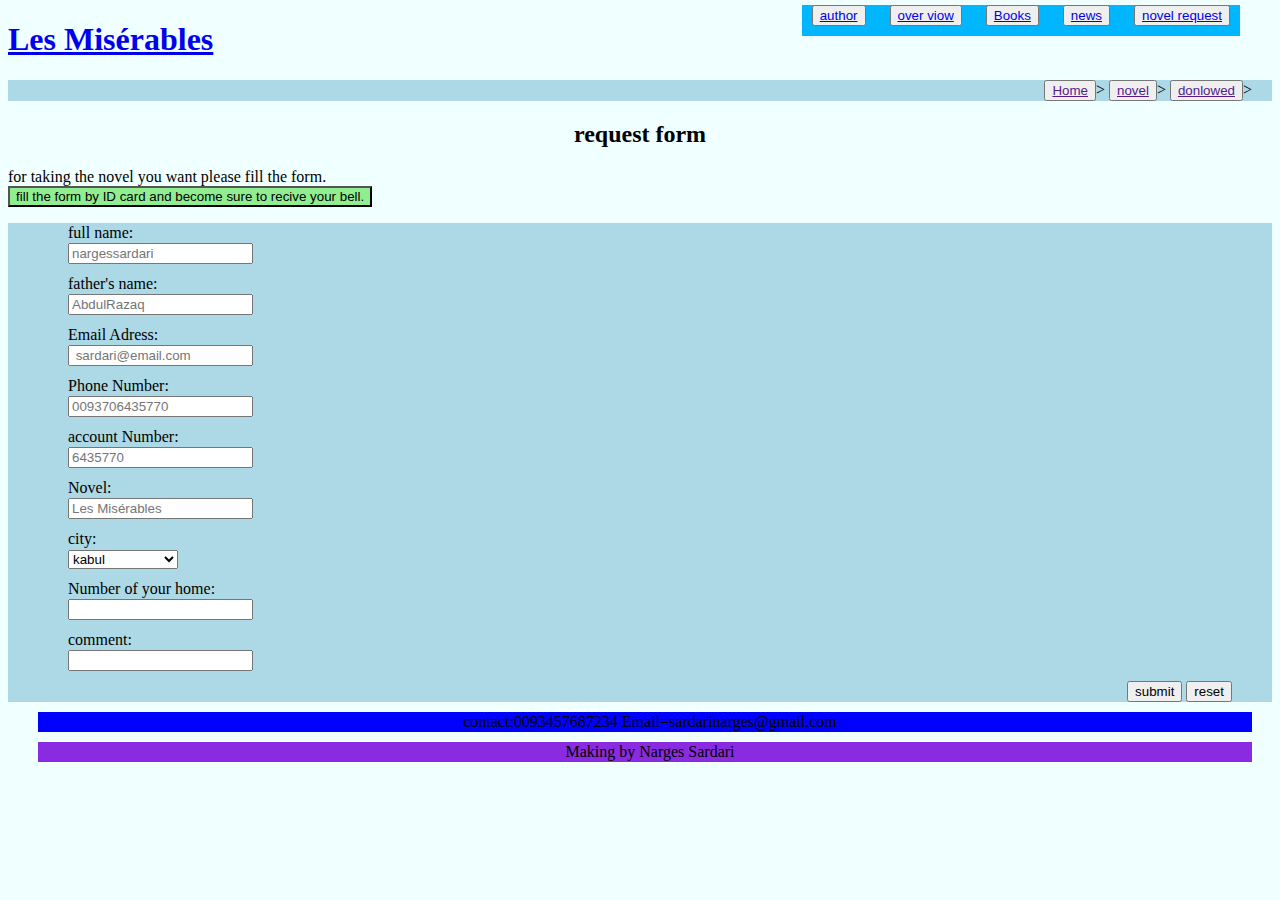
<file: form.html>
<!DOCTYPE html>
<html lang="en">
    <head>
        <title>
            Les Misérables
        </title>
        <meta charset="UTF-8">
    <meta name="viewport" content="width=device-width, initial-scale=1.0">
    <link href="Form.css" rel="stylesheet" type="text/css">
    </head>
        <body>
            <header>
                <h1><a href="index.html">Les Misérables</a></h1>
            </header>
            <nav>
                <button><a href="author.html">author</a></button>
                <button><a href="#">over viow</a></button>
                <button> <a href="#">Books </a></button>
                <button><a href="#">news</a></button>
                <button><a href="form.html">novel request</a></button>
            </nav>
            <div class="breadcrumbs">
                    <button><a href="">Home</a></button>>
                    <button><a href="">novel</a></button>>
                    <button><a href="">donlowed</a></button>>
            </div>
                <h2 >request form</h2>                    
                <p>for taking the novel you want please fill the form. 
                    <button class="in-line"> fill the form by ID card and become sure to recive your bell.</button>
                <form action="submit.html" method="get"> 
                <div id="form">
                    <div>
                        <label for="full-name">full name: </label>
                        <input id="full-name" type="text" placeholder="nargessardari" name="main-name" required>
                    </div>
                    <div>
                        <label for="fathername">father's name:</label>
                        <input id="fathername" type="text" placeholder="AbdulRazaq" required>
                    </div>
                    <div>
                        <label for="emailadress">Email Adress: </label>
                        <input id="emailadress" type="email" placeholder=" sardari@email.com"  required>
                    </div>
                    <div>
                        <label>Phone Number: </label>
                        <input id="phone-Number" type="number" placeholder="0093706435770"  min="1" >
                    </div>
                    <div>
                        <label id="number">account Number: </label>
                        <input id="account-Number" type="number" placeholder="6435770"  min="1" >
                    </div>
                    <div>
                        <label class="selector"> Novel:</label><input id="novel" type="text" placeholder="Les Misérables" required >
               
                    </div>
                    <div>
                        <label> city: </label>
                        <select id="main-lacation" name="city">
                            <option value="kabul">kabul</option>
                            <option value="herat">herat</option>
                            <option value="balkh">balkh</option>
                            <option value="khandahar">khandahar</option>
                            <option value="bamyan">bamyan</option>
                            <option value="nangarhar">nangarhar</option>
                            <option value="paktiaa">paktiaa</option>
                            <option value="paktika">paktika</option>
                            <option value="konar">konar</option>
                            <option value="takhar">takhar</option>
                            <option value="badakhshan">badakhshan</option>
                            <option value="fariyab">fariyab</option>
                            <option value="badghase">badghase</option>
                            <option value="farah">farah</option>
                            <option value="helmand">helmand</option>
                            <option value="nemroz">nemroz</option>
                            <option value="ghour">ghour</option>
                            <option value="madan wardak">madan wardak</option>
                            <option value="sarpool">sarpool</option>
                            <option value="ghazni">ghazni</option>
                            <option value="zabul">zabul</option>
                        </select>
                    </div>
                    <div>
                        <label id="home-adress">Number of your home:</label>
                        <input id="adress" type="text">
                    </div>
                    <div>
                        <label>comment:</label><input
                        type="text" name="comment" required> 
                    </div>
                    <div class="button-row">
                        <button type="submit">submit</button>
                        <button type="reset">reset</button>
                    </div> 
                </div>
            </form>
            </body>
       <footer>
        <div class="footer-container">
            <div class="footer">
                contact:0093457687234
                Email=sardarinarges@gmail.com
            </div>
            <div class="container">
                Making by Narges Sardari
            </div>
       </div>
      </footer>
</html>
</file>
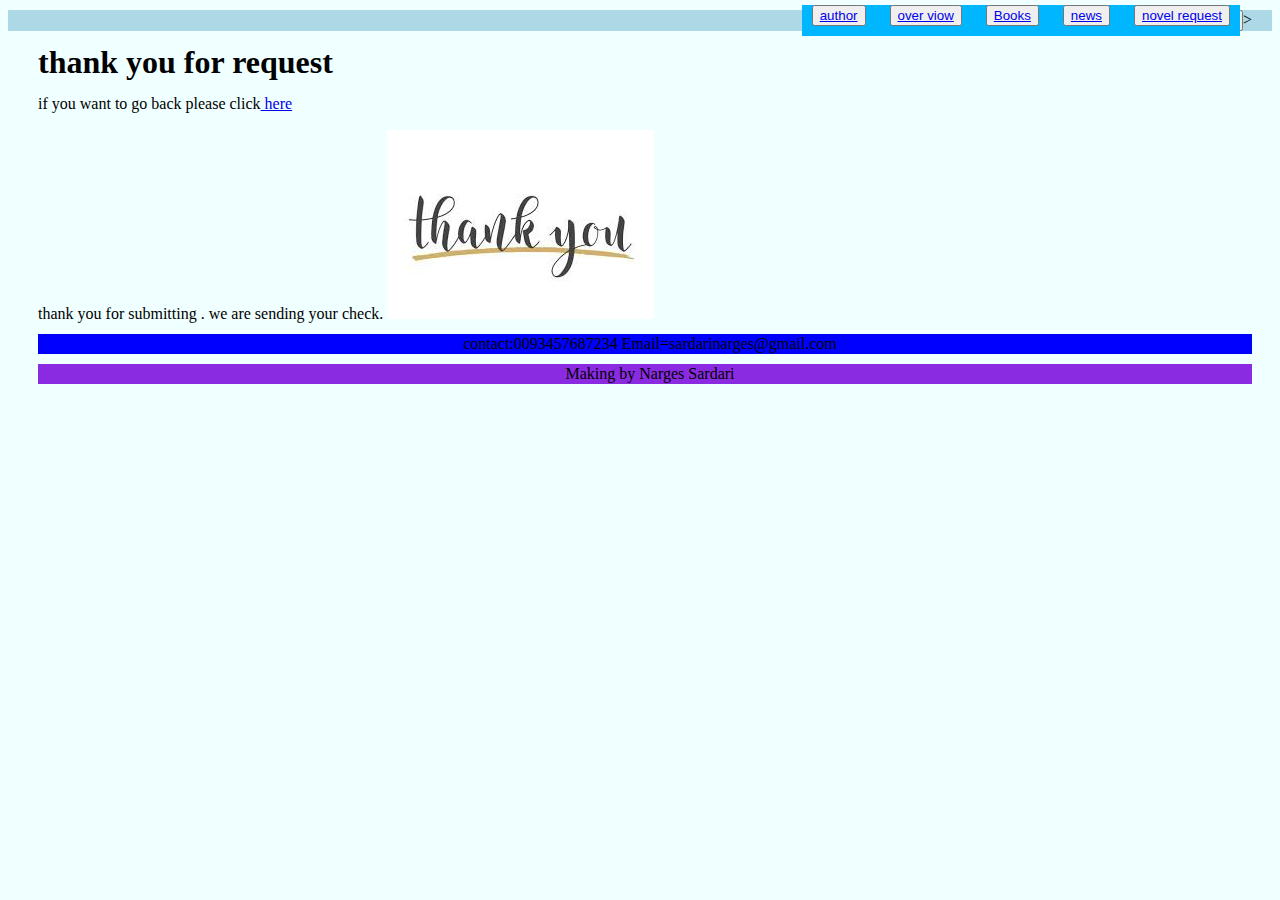
<file: submit.html>
<!DOCTYPE html>
<html>
<html lang="en">
    <head>
        <title>submitting</title>
        <link rel="stylesheet" href="Form.css">
    </head>
    <nav>
        <button><a href="author.html">author</a></button>
        <button><a href="#">over viow</a></button>
        <button> <a href="#">Books </a></button>
        <button><a href="#">news</a></button>
        <button><a href="form.html">novel request</a></button>
    </nav>
    <div class="breadcrumbs">
        <button><a href="">Home</a></button>>
        <button><a href="">novel</a></button>>
        <button><a href="">donlowed</a></button>>
            </div>
    <body>
    <div class="submit">
        <h1>thank you for request</h1>
        <p>if you want to go back please click<a href="form.html"> here</a></p>
    </div>
    <div class="submit">
        thank you for submitting .
        we are sending your check.
        <img src="[data-uri]">
    </div>
    </body>
    <footer>
        <div class="footer-container">
            <div class="footer">
                contact:0093457687234
                Email=sardarinarges@gmail.com
            </div>
            <div class="container">
                Making by Narges Sardari
            </div>
            </footer>
</html>
</file>
<file: Form.css>
body {
    background-color: azure;
}
h2 {
    text-align: center;
}
nav {
    display: block;
    position: fixed;
    top: 0;
    right: 0;
    background-color: rgb(0, 183, 255);
    Gap: 50px;
    word-spacing: 20px;
    padding-left: 10px;
    padding-bottom: 10px;
    padding-right: 10px;

    margin-top: 5px;
    margin-right: 40px;
    margin-left: 40px;
}
a:hover {
    color: red;
    text-decoration: underline;
}
.in-line {
    display: block;
    background-color: lightgreen;
}
.breadcrumbs {
    text-align: right;
}
.point {
    background-color: lightgreen;
}
        h2{
            text-align: center;
        }
        div {
            background-color: lightblue;
            border-width: 60px;
            margin-top: 10px;
            margin-right: auto;
            margin-bottom: 10px;
            margin-left: auto;
            padding-left: 30px;
            padding-bottom: center;
            padding-right: 20px;
            line-height: 20px;
            display: block;
        }
        label {
            display: block;
        }
.footer-container {
    display: block;
    background-color: azure;
}
.footer {
    background-color: blue;
    text-align: center;
}
.container {
    background-color: blueviolet;
    text-align: center;
}
.button-row {
    text-align: right;
}
.submit {
    background-color: azure;
}
</file>
